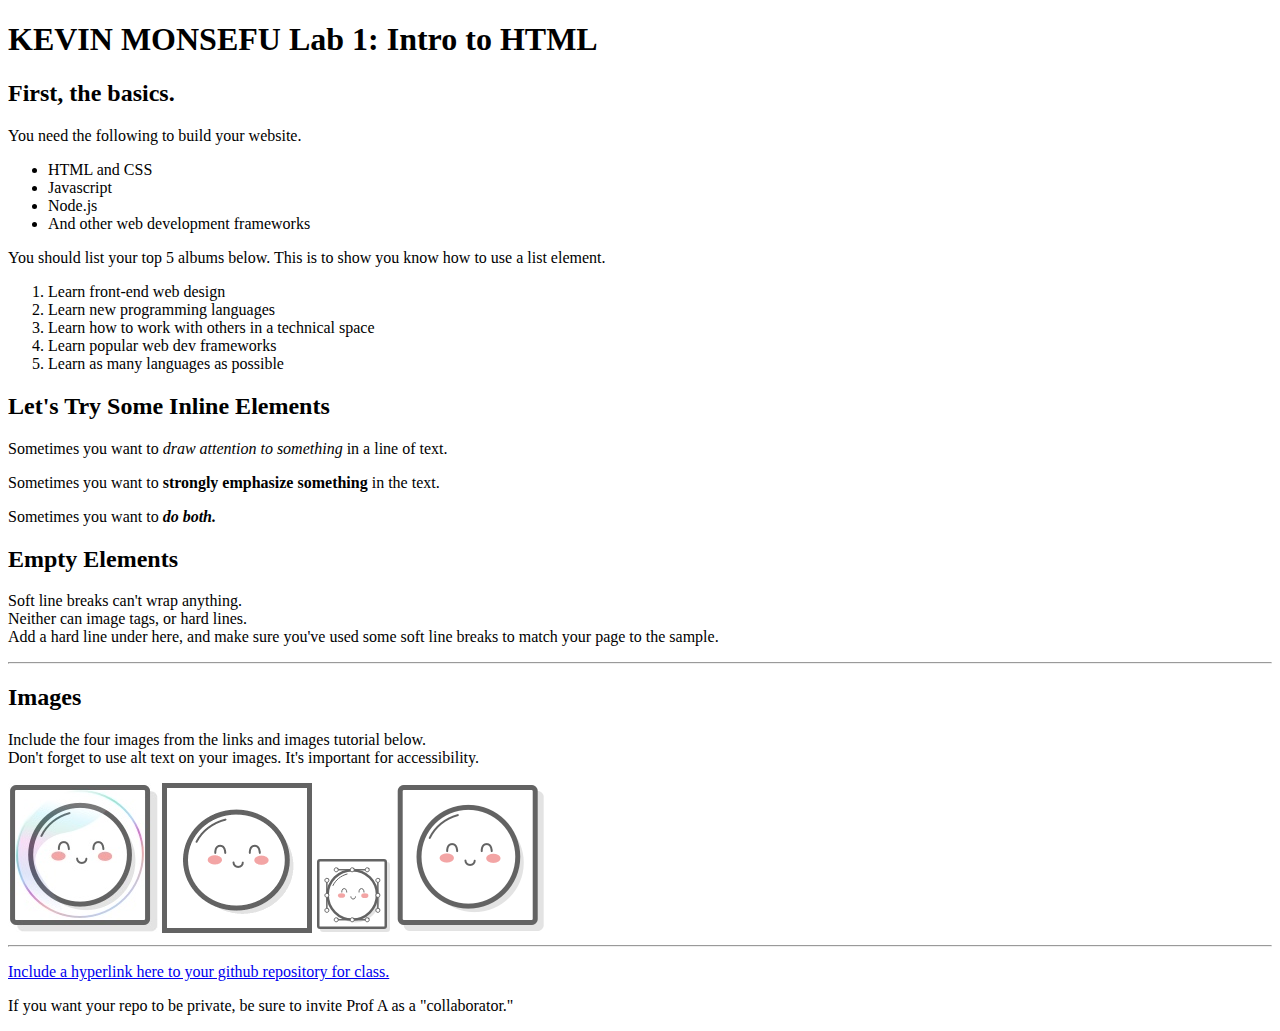
<file: client/lab_1/index.html>
<!DOCTYPE html>
<html>
  <head>
    <title> Lab 1: Intro to HTML</title><!-- Metadata goes here -->
  </head>
  <body>
    <h1>KEVIN MONSEFU Lab 1: Intro to HTML</h1>
    <h2>First, the basics.</h2>
    <p>You need the following to build your website.</p>
    <ul>
        <li>HTML and CSS</li>
        <li>Javascript</li>
        <li>Node.js</li>
        <li>And other web development frameworks</li>
    </ul>
    <p>You should list your top 5 albums below. This is to show you know how to use a list element.</p>
    <ol>
        <li>Learn front-end web design</li>
        <li>Learn new programming languages</li>
        <li>Learn how to work with others in a technical space</li>
        <li>Learn popular web dev frameworks</li>
        <li>Learn as many languages as possible</li>
    </ol>
    <h2>Let's Try Some Inline Elements</h2>
    <p>Sometimes you want to <em>draw attention to something</em> in a line of text.</p>
    <p>Sometimes you want to <strong>strongly emphasize something</strong> in the text.</p>
    <p>Sometimes you want to <em><strong>do both.</strong></em></p>
    <h2>Empty Elements</h2>
    <p>Soft line breaks can't wrap anything.<br/> Neither can image tags, or hard lines.<br/>Add a hard line under here, and make sure you've used some soft line breaks to match your page to the sample.</p>
    <hr/>
    <h2>Images</h2>
    <p>Include the four images from the links and images tutorial below.<br/>Don't forget to use alt text on your images. It's important for accessibility.</p>
    <img src='mochi.jpg' alt='Mochi inside a bubble'/>
    <img src='mochi.gif' alt='Mochi bouncing up and down'/>
    <img src='mochi.svg' alt='Smaller Mochi with image contraints '/>
    <img src='mochi.png' alt='Mochi no bubble and not as clear'/>
    
    <hr/>
    <p><a href='https://github.com/KevMonsefu/INST377-Lab-Work'>Include a hyperlink here to your github repository for class.</a></p>
    <p>If you want your repo to be private, be sure to invite Prof A as a "collaborator."</p>
  </body>
</html>
</file>
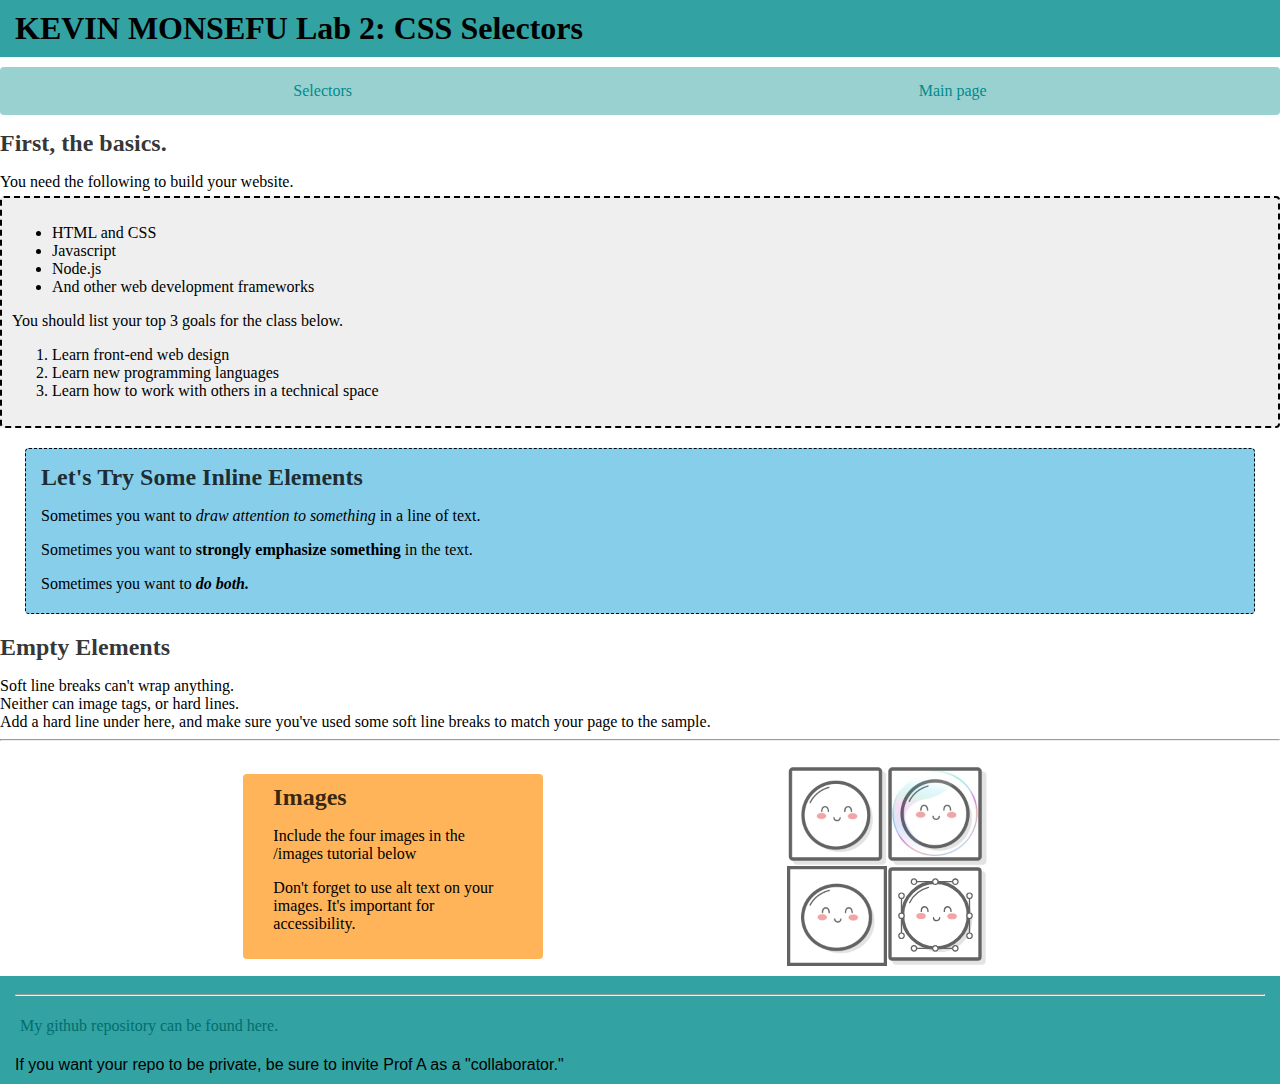
<file: client/lab_2/index.html>
<!DOCTYPE html>
<html>
  <head>
    <meta charset='UTF-8'/>
    <title>Lab 2: CSS Selectors</title>
    <link rel='stylesheet' href='styles.css'/>
  </head>
  <body>
    <h1 class= "header">KEVIN MONSEFU Lab 2: CSS Selectors</h1>
    <nav>
    <a href="selectors.html">Selectors</a>
    <a href="index.html">Main page</a>
    </nav>
    <h2 class= "subtitle">First, the basics.</h2>
    <p class = "default">You need the following to build your website.</p>
    <div class = "section_1">
    <ul>
        <li>HTML and CSS</li>
        <li>Javascript</li>
        <li>Node.js</li>
        <li>And other web development frameworks</li>
    </ul>
    <p>You should list your top 3 goals for the class below.</p>
    <ol>
        <li>Learn front-end web design</li>
        <li>Learn new programming languages</li>
        <li>Learn how to work with others in a technical space</li>
    </ol>
    </div>
    <div class = "section_2">
    <h2 class = "subtitle">Let's Try Some Inline Elements</h2>
    <p>Sometimes you want to <em>draw attention to something</em> in a line of text.</p>
    <p>Sometimes you want to <strong>strongly emphasize something</strong> in the text.</p>
    <p class = "default">Sometimes you want to <em><strong>do both.</strong></em></p>
</div>
<div class = "section_3">
    <h2 class = "subtitle">Empty Elements</h2>
    <p class="default">Soft line breaks can't wrap anything.<br/> Neither can image tags, or hard lines.<br/>Add a hard line under here, and make sure you've used some soft line breaks to match your page to the sample.</p>

    <hr/>
</div>
    <div class = "section_4">
    <div class = "text">
    <h2 class="subtitle">Images</h2>
    <p>Include the four images in the /images tutorial below</p>
    <p >Don't forget to use alt text on your images. It's important for accessibility.</p>

</div>
<div class = "grid">
    <img src='mochi.png' alt='Mochi no bubble and not as clear'/>
    <img src='mochi.jpg' alt='Mochi inside a bubble'/>
    <img src='mochi.gif' alt='Mochi bouncing up and down'/>
    <img src='mochi.svg' alt='Smaller Mochi with image contraints '/>
    
</div>
</div>
    <div class = "footer">
     <div class = "a">
    <hr/>
    <p><a href='https://github.com/KevMonsefu/INST377-Lab-Work'>My github repository can be found here.</a></p>
    <p class = "wrapper">If you want your repo to be private, be sure to invite Prof A as a "collaborator."</p>
    </div>
    </div>
  </body>
</html>
</file>
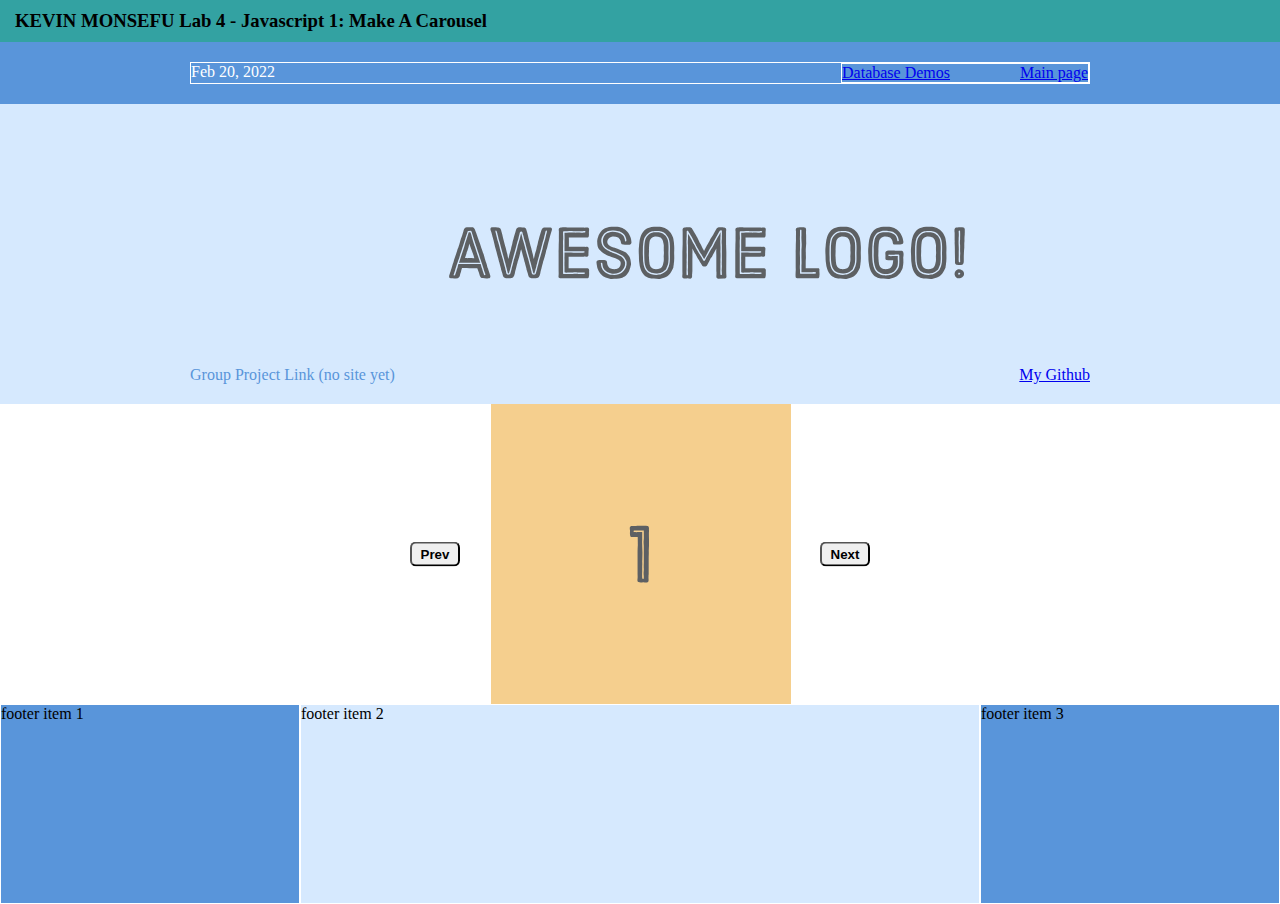
<file: client/lab_4/index.html>
<!DOCTYPE html>
<html lang='en'>
  <head>
    <meta charset='UTF-8'/>
    <title>Kevin's Lab 4</title>
    <link rel='stylesheet' href='styles.css'/>
  </head>
  <body>
    <h3 class='title'>KEVIN MONSEFU Lab 4 - Javascript 1: Make A Carousel</h3>
    <div class='menu-container'>
      <div class='menu'>
        <div class='date'>Feb 20, 2022</div>
         <div class='links'>
        <div class='signup'><a href="data.html">Database Demos</a></div>
        <div class='login'><a href="index.html">Main page</a></div>
        </div>
      </div>
    </div>
    <div class='header-container'>
      <div class='header'>
      <div class='subscribe'>Group Project Link (no site yet)</div>
      <div class='logo'><img src='images/awesome-logo.svg'/></div>
      <div class='social'><a href='https://github.com/KevMonsefu/INST377-Lab-Work'>My Github</a></div>
    </div>
  </div>
  <div class='photo-grid-container'>
    <div class='photo-grid'>
      <div class='photo-grid-item photo-grid-item--visible'>
        <img src='images/one.svg'/>
      </div>
      <div class='photo-grid-item'>
        <img src='images/two.svg'/>
      </div>
      <div class='photo-grid-item'>
        <img src='images/three.svg'/>
      </div>
      <div class='photo-grid-item'>
        <img src='images/four.svg'/>
      </div>
      <div class='photo-grid-item'>
        <img src='images/five.svg'/>
      </div>
      <div class="carousel__actions">
        <button id="carousel__button--prev" aria-label="Previous slide">Prev</button>
        <button id="carousel__button--next" aria-label="Next slide">Next</button>
      </div>
    </div>
  </div>
  <div class='footer'>
  <div class='footer-item footer-one'>
    <p>footer item 1</p>
  </div>
  <div class='footer-item footer-two'>
    <p>footer item 2</p></div>
  <div class='footer-item footer-three'>
    <p>footer item 3</p></div>
</div>
<script src="script.js" charset="utf-8"></script>
  </body>
</html>
</file>
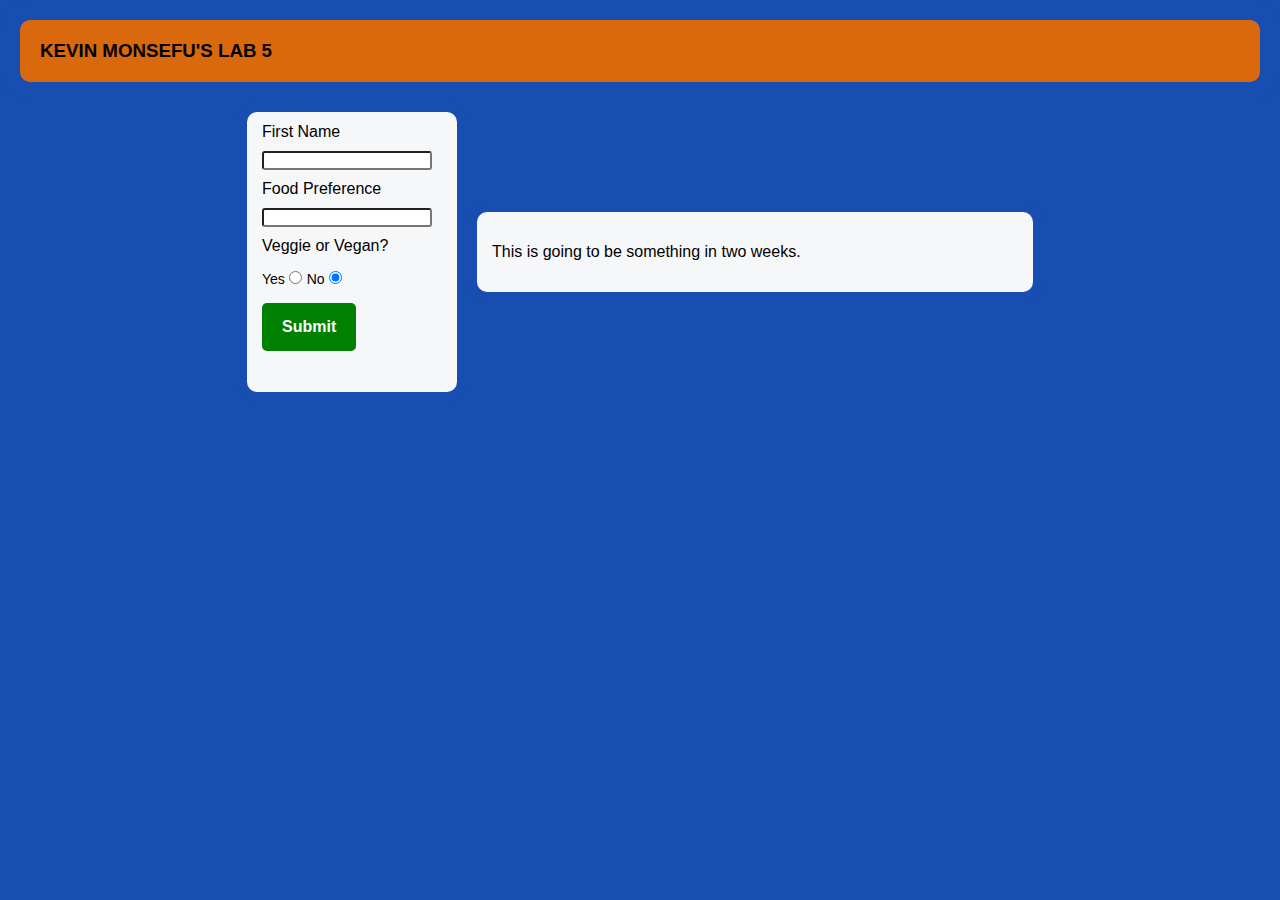
<file: client/lab_5/index.html>
<!DOCTYPE html>
<html lang='en'>
  <head>
    <meta charset='UTF-8'/>
    <title>KEVIN LAB 5</title>
    <link rel='stylesheet' href='styles.css'/>
    
  </head>
  <body>
    <h3 class='title'>KEVIN MONSEFU'S LAB 5</h3>
    <form method='get' class='container'>
        <div class='columns column-one'>
            <label for='name'>First Name</label>
            <input id='name' name='name' type='text'/>
             <label for='category'>Food Preference</label>
            <input id='category' food='category' type='text'/>
             <fieldset class='legacy-form-row'>
                <legend>Veggie or Vegan?</legend>
                <label for='' class='radio-label'>Yes</label>
                <input id='talk-type-1' name='veggie-vegan'  type='radio'  value='Yes' />
                <label for='talk-type-2' class='radio-label'>No</label>
                <input id='talk-type-2' name='veggie-vegan' type='radio'  value='No' checked />
                <div class='form-row'>
                  <button>Submit</button>
                </div>
            </fieldset>
        </div>
        <div class='columns column-two'>
            <p>This is going to be something in two weeks.</p>
        </div>
    </form>
    <script src="script.js" charset="utf-8"></script>
  </body>
</html>
</file>
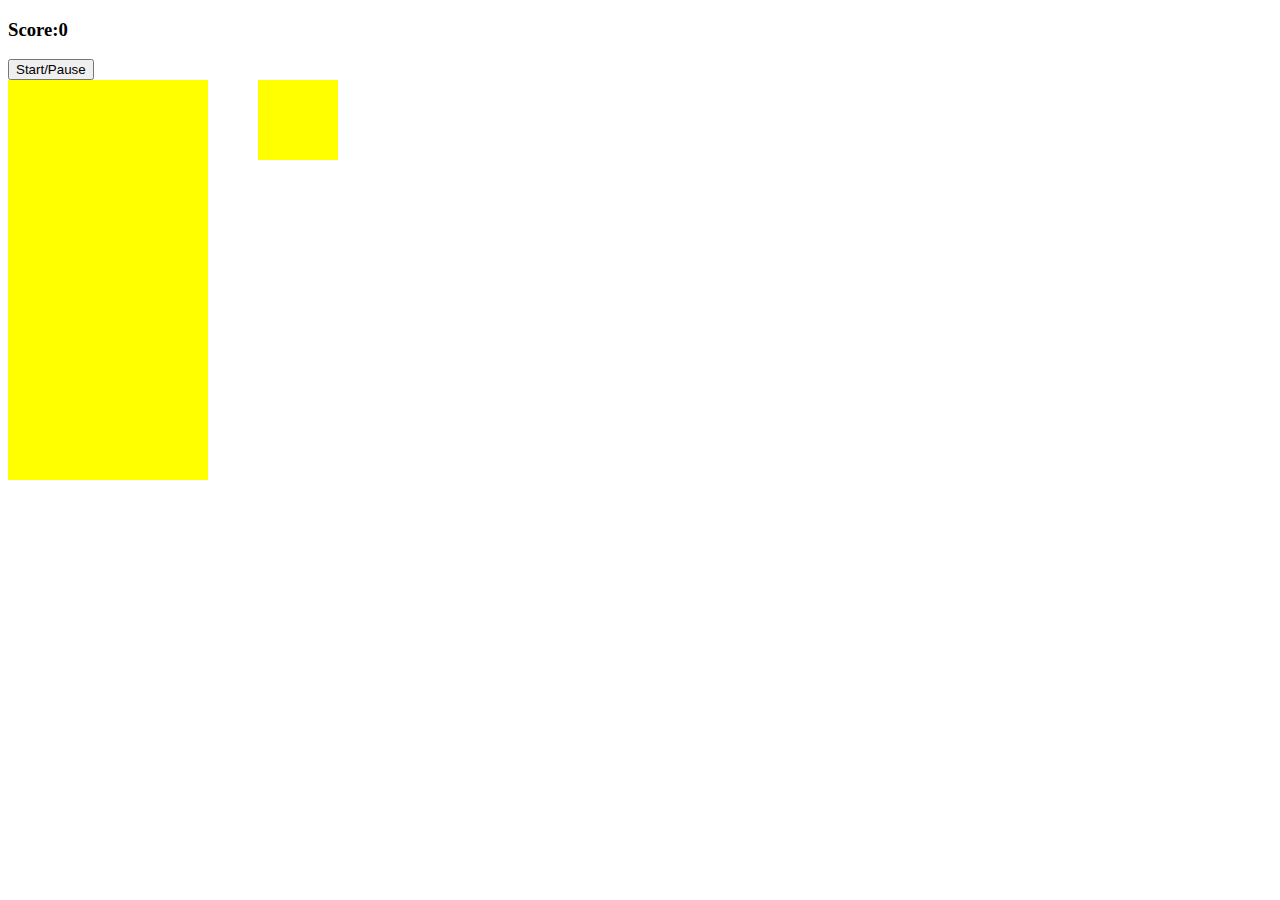
<file: client/tetris/index.html>
<!DOCTYPE html>
<html lang="en" dir="ltr">
  <head>
    <meta charset="utf-8">
    <script src="script.js" charset="utf-8"></script>
    <link rel="stylesheet" href="styles.css"></link>
    <title>Basic Tetris</title>
  </head>
  <body>

        <h3>Score:<span id="score">0</span></h3>
        <button id="start-button">Start/Pause</button>
        <div class="container">
        <div class="grid">
            <div></div>
            <div></div>
            <div></div>
            <div></div>
            <div></div>
            <div></div>
            <div></div>
            <div></div>
            <div></div>
            <div></div>
            <div></div>
            <div></div>
            <div></div>
            <div></div>
            <div></div>
            <div></div>
            <div></div>
            <div></div>
            <div></div>
            <div></div>
            <div></div>
            <div></div>
            <div></div>
            <div></div>
            <div></div>
            <div></div>
            <div></div>
            <div></div>
            <div></div>
            <div></div>
            <div></div>
            <div></div>
            <div></div>
            <div></div>
            <div></div>
            <div></div>
            <div></div>
            <div></div>
            <div></div>
            <div></div>
            <div></div>
            <div></div>
            <div></div>
            <div></div>
            <div></div>
            <div></div>
            <div></div>
            <div></div>
            <div></div>
            <div></div>
            <div></div>
            <div></div>
            <div></div>
            <div></div>
            <div></div>
            <div></div>
            <div></div>
            <div></div>
            <div></div>
            <div></div>
            <div></div>
            <div></div>
            <div></div>
            <div></div>
            <div></div>
            <div></div>
            <div></div>
            <div></div>
            <div></div>
            <div></div>
            <div></div>
            <div></div>
            <div></div>
            <div></div>
            <div></div>
            <div></div>
            <div></div>
            <div></div>
            <div></div>
            <div></div>
            <div></div>
            <div></div>
            <div></div>
            <div></div>
            <div></div>
            <div></div>
            <div></div>
            <div></div>
            <div></div>
            <div></div>
            <div></div>
            <div></div>
            <div></div>
            <div></div>
            <div></div>
            <div></div>
            <div></div>
            <div></div>
            <div></div>
            <div></div>
            <div></div>
            <div></div>
            <div></div>
            <div></div>
            <div></div>
            <div></div>
            <div></div>
            <div></div>
            <div></div>
            <div></div>
            <div></div>
            <div></div>
            <div></div>
            <div></div>
            <div></div>
            <div></div>
            <div></div>
            <div></div>
            <div></div>
            <div></div>
            <div></div>
            <div></div>
            <div></div>
            <div></div>
            <div></div>
            <div></div>
            <div></div>
            <div></div>
            <div></div>
            <div></div>
            <div></div>
            <div></div>
            <div></div>
            <div></div>
            <div></div>
            <div></div>
            <div></div>
            <div></div>
            <div></div>
            <div></div>
            <div></div>
            <div></div>
            <div></div>
            <div></div>
            <div></div>
            <div></div>
            <div></div>
            <div></div>
            <div></div>
            <div></div>
            <div></div>
            <div></div>
            <div></div>
            <div></div>
            <div></div>
            <div></div>
            <div></div>
            <div></div>
            <div></div>
            <div></div>
            <div></div>
            <div></div>
            <div></div>
            <div></div>
            <div></div>
            <div></div>
            <div></div>
            <div></div>
            <div></div>
            <div></div>
            <div></div>
            <div></div>
            <div></div>
            <div></div>
            <div></div>
            <div></div>
            <div></div>
            <div></div>
            <div></div>
            <div></div>
            <div></div>
            <div></div>
            <div></div>
            <div></div>
            <div></div>
            <div></div>
            <div></div>
            <div></div>
            <div></div>
            <div></div>
            <div></div>
            <div></div>
            <div></div>
            <div></div>
            <div></div>
            <div></div>
            <div></div>
            <div></div>
            <div></div>
            <div></div>
            <div class="taken"></div>
            <div class="taken"></div>
            <div class="taken"></div>
            <div class="taken"></div>
            <div class="taken"></div>
            <div class="taken"></div>
            <div class="taken"></div>
            <div class="taken"></div>
            <div class="taken"></div>
            <div class="taken"></div>
        </div>
        

        <div class="mini-grid">
        <div></div>
        <div></div>
        <div></div>
        <div></div>
        <div></div>
        <div></div>
        <div></div>
        <div></div>
        <div></div>
        <div></div>
        <div></div>
        <div></div>
        <div></div>
        <div></div>
        <div></div>
        <div></div>
    </div>
    </div>
    </body>
</html>
</file>
<file: client/lab_2/styles.css>
* {
  box-sizing: border-box;
}
body {
  margin: 0;
  padding: 0;
}

/* p {
  padding:0;
  margin:0;
} */

a {
  display: inline-block;
  text-decoration: none;
  padding: 5px;
}

a:hover {
  background-color: springgreen;
  color: white;
}

nav {
  background-color: rgba(0,139, 139,0.4);
  border-radius: 4px;
  padding: 10px;
  margin-bottom: 15px;
  display: flex;
  justify-content: space-around;
}

nav a {
  color: rgba(0,139, 139, 1);
}


/* Page styles */
.wrapper {
  font-family: ‘Segoe UI’, Candara, ‘Bitstream Vera Sans’, ‘DejaVu Sans’, ‘Bitsream Vera Sans’, ‘Trebuchet MS’, Verdana, ‘Verdana Ref’, sans-serif;
  margin:0;
}

.container {
  margin: 0 20px;
}

.header{
  width: 100%;
  display: inline-block;
  background-color: rgba(0,139, 139,0.8);
  padding: 10px 15px;
  margin: 0;
  margin-bottom: 10px;
}

.footer {
  width: 100%;
  display: inline-block;
  background-color: rgba(0,139, 139,0.8);
  padding: 10px 15px;
  margin: 0;
  margin-top: 10px;
}

.footer a {
  color: rgba(0,110, 110, 1);
}

.subtitle {
  color: rgba(0,0,0,0.8);
  margin: 0px;
  margin-bottom: 5px;
}

.default{
  margin-bottom: 5px;
}

.section_1 {
  background-color: #EFEFEF;
  border: 2px dashed;
  border-radius: 4px;
  padding: 10px;
  margin-bottom: 15px;
  margin-top: 5px;
}

.section_2 {
  background-color: skyblue;
  border: 1px dashed #000;
  border-radius: 4px;
  padding: 15px;
  margin: 20px 25px;
}

.section_2 .subtitle {
  margin: 0;
  margin-bottom: 15px;
}

.section_3 {
  margin-bottom: 25px;
}

.section_4 {
  display: flex;
  flex-direction: row wrap;
  justify-content: space-evenly;
  align-items: center;
}

.section_4 .text {
  display: block;
}

.section_4 div.text{
  display: block;
  border-radius: 4px;
  background-color: #ff8c00a6;
  padding: 10px 30px;
  max-width: 300px;
}

.section_4 .text ul {
  list-style: circle;
  margin:0;
  padding:0;
}

.section_4 div.right{
  display: block;
  border-radius: 4px;
  background-color: #ffe100a6;
  padding: 10px;
  max-width: 300px;
}

.grid {
  display: flex;
  justify-content: flex-start;
  width: 250px;
  flex-flow: wrap;
}

.grid img {
  width: 100px;
}
</file>
<file: client/lab_4/styles.css>
* {
    margin: 0;
    padding: 0;
    box-sizing: border-box;
  }
  .title{
    width: 100%;
    display: inline-block;
    background-color: rgba(0,139, 139,0.8);
    padding: 10px 15px;
    margin: 0;
  }
  
  .menu-container {
    color: #fff;
    background-color: #5995DA;  /* Blue */
    padding: 20px 0;
      display: flex;
      justify-content: center; 
  
  }
  
  .menu {
    border: 1px solid #fff;  /* For debugging */
    width: 900px;
      display: flex;
    justify-content: space-between;
  }
  .links {
    border: 1px solid #fff;  /* For debugging */
    display: flex;
    justify-content: flex-end;
  }
  
  .login {
    margin-left: 70px;
  }
  .header-container {
    color: #5995DA;
    background-color: #D6E9FE;
    display: flex;
    justify-content: center;
  }
  
  .header {
    width: 900px;
    height: 300px;
    display: flex;
    justify-content: space-between;
    align-items: center;
  }
  .photo-grid-container {
    display: flex;
    justify-content: center;
  }
  .photo-grid .photo-grid-item,
.photo-grid  .photo-grid-item--hidden {
  display: none;
}
  .photo-grid {
    width: 500px;
    display: flex;
    justify-content: center;
    flex-wrap: wrap;
    align-items: center;
    overflow: hidden;
    position: relative;
  }
  
  .photo-grid-item {
    border: 1px solid #fff;
    width: 300px;
    height: 300px;
    align-items: center;

  }

  .photo-grid .photo-grid-item--visible {
    display: flex;
    width: 300px;

    animation: fadeVisibility 0.5s;
  }
  
  .social,
.subscribe {
  align-self: flex-end;
  margin-bottom: 20px;
}
.footer {
    display: flex;
    justify-content: space-between;
  }
  
  .footer-item {
    border: 1px solid #fff;
    background-color: #D6E9FE;
    height: 200px;
    flex: 1;
  }
  .footer-one,
.footer-three {
  background-color: #5995DA;
  flex: initial;
  width: 300px;
}
.photo-grid-container .carousel__actions button {
    display: block;
    border-radius: 6px;
    font-weight: bold;
    width: 50px;
    height: 25px;

}
.photo-grid-container .carousel__actions button#carousel__button--prev {
    margin-left: 20px;
  }
  
  .photo-grid-container .carousel__actions button#carousel__button--next {
    margin-right: 20px;
  }
  .photo-grid .carousel__actions {
  display: flex;
  width: 100%;
  justify-content: space-between;
  position: absolute;
  top: 50%;
  transform: translateY(-50%);
}
</file>
<file: client/lab_5/styles.css>
* {
  margin: 0;
  padding: 0;
  box-sizing: border-box;
}

body {
  margin: 0;
  padding: 0;
  font-family: ‘Segoe UI’, Candara, ‘Bitstream Vera Sans’, ‘DejaVu Sans’,
    ‘Bitsream Vera Sans’, ‘Trebuchet MS’, Verdana, ‘Verdana Ref’, sans-serif;
  background-color: rgb(24, 78, 177);
}

/* Page Layout */
.columns {
  display: flex;
  border-radius: 20px;
  flex-direction: column;
  background-color: #F6F7F8;
  border: 10px solid rgb(24, 78, 177);
  width: 45%;
  height: 300px;
  padding: 15px;
  justify-content: center;
}

.wrapper {
  display: flex;
}
.container {
  max-width: 100%;
  height: 300px;
  flex-wrap: wrap;
  display: flex;
  justify-content: center;
  flex-direction: row;
  align-items: center;
}
.title{
  width: 100%;
  border-radius: 30px;
  display: inline-flex;
  background-color: rgba(226, 105, 6, 0.966);
  padding: 20px;
  margin: 0;
  border: 20px solid rgb(24, 78, 177);
}

.column-one{
  justify-content: center;

  max-width: 300px;
  width: 230px;
}
.column-two{
  flex: wrap;
  min-width: 250px;
  height: 100px;
}
.legacy-form-row {
  border: none;
  margin-bottom: 40px;
}
.legacy-form-row legend {
  margin-bottom: 15px;
  padding-top: 10px;
}
  .form-row {
    flex-direction: row;
    padding-top:15px;
  }
.form-row button{
    font-size: 16px;
  font-weight: bold;

  color: #FFFFFF;
  background-color: green;
  border: none;
  border-radius: 5px;
  padding: 15px 20px;
  cursor: pointer;
}
.columns label {
    text-align: left;
    width: 150px;
    padding-bottom: 10px;
    padding-top: 10px;

    }
 .columns input[type='text'] {
    width: 170px;
    height: initial;
    border-radius: 3px;

  }
  .legacy-form-row .radio-label {
  font-size: 14px;
}
</file>
<file: client/tetris/styles.css>
.container {
    display: flex;
}

.grid {
    width: 200px;
    height: 400px;
    display: flex;
    flex-wrap: wrap;
    background-color: yellow;
}

.grid div {
    height: 20px;
    width: 20px; 
}

.tetromino {
    background-color: blue;
}

.mini-grid {
    margin-left: 50px;
    width: 80px;
    height: 80px;
    display: flex;
    flex-wrap: wrap;
    background-color: yellow;
}

.mini-grid div {
    height: 20px;
    width: 20px;
}
</file>
